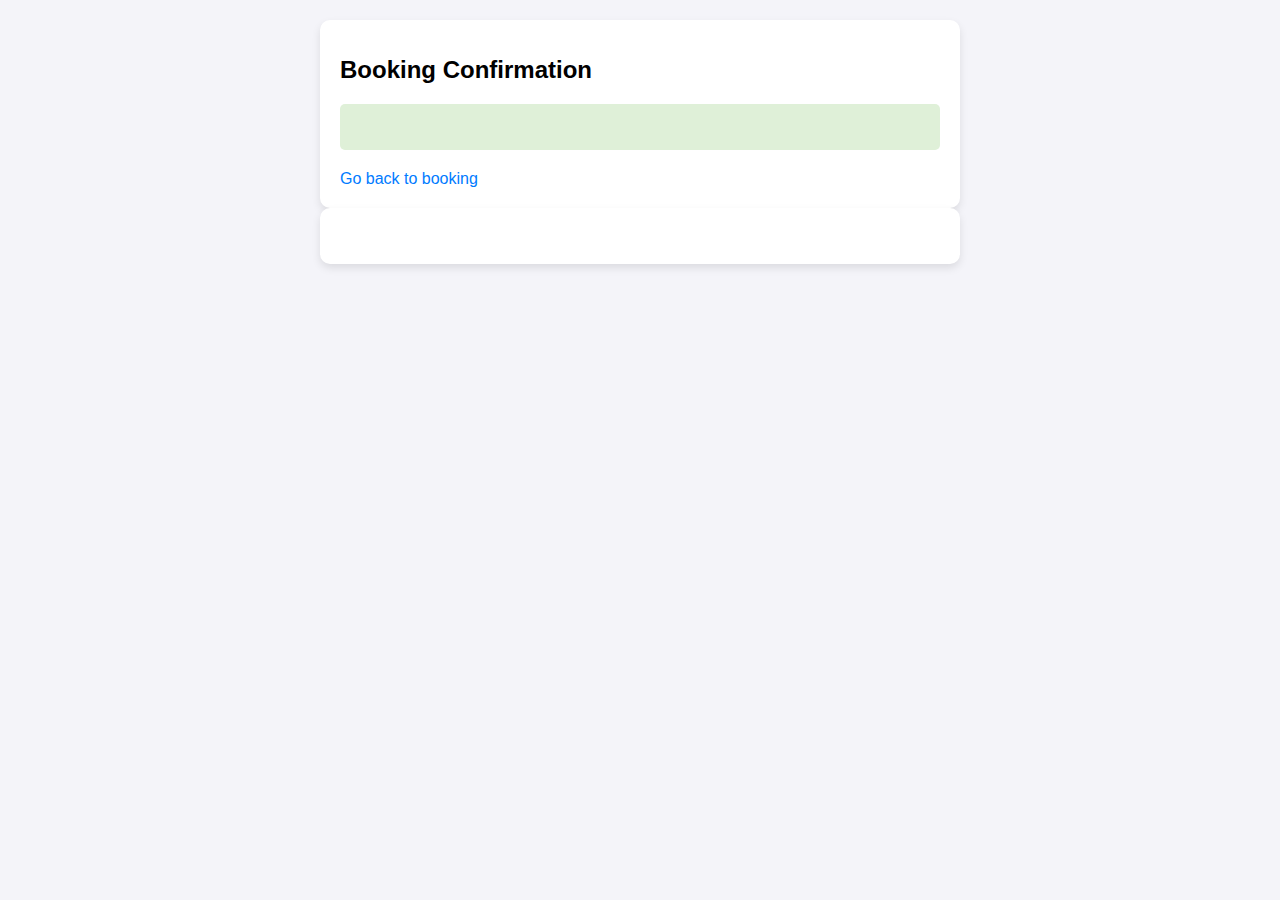
<file: target/classes/templates/success.html>
<!DOCTYPE html>
<html lang="en">
<head>
    <meta charset="UTF-8">
    <meta name="viewport" content="width=device-width, initial-scale=1.0">
    <title>Smart Ticket System - Success</title>
    <style>
        body {
            font-family: Arial, sans-serif;
            background-color: #f4f4f9;
            margin: 0;
            padding: 20px;
        }
        .container {
            max-width: 600px;
            margin: 0 auto;
            padding: 20px;
            background-color: #fff;
            box-shadow: 0 4px 8px rgba(0, 0, 0, 0.1);
            border-radius: 10px;
        }
        .title {
            font-size: 24px;
            margin-bottom: 20px;
        }
        .notification {
            background-color: #dff0d8;
            color: #3c763d;
            padding: 15px;
            border-radius: 5px;
            margin-bottom: 20px;
        }
        a {
            text-decoration: none;
            color: #007bff;
        }
        a:hover {
            text-decoration: underline;
        }
    </style>
</head>
<body>
    <div class="container">
        <h1 class="title">Booking Confirmation</h1>
        <div class="notification">
            <p th:text="${message}"></p>
            <p th:text="${EmailMessege}"></p>
        </div>
       
        <a href="/">Go back to booking</a> 
    </div>
    <div class="container">
        <p th:text="${DeleteMessage}" th:if="DeleteMessage"></p>
    </div>
</body>
</html>
</file>
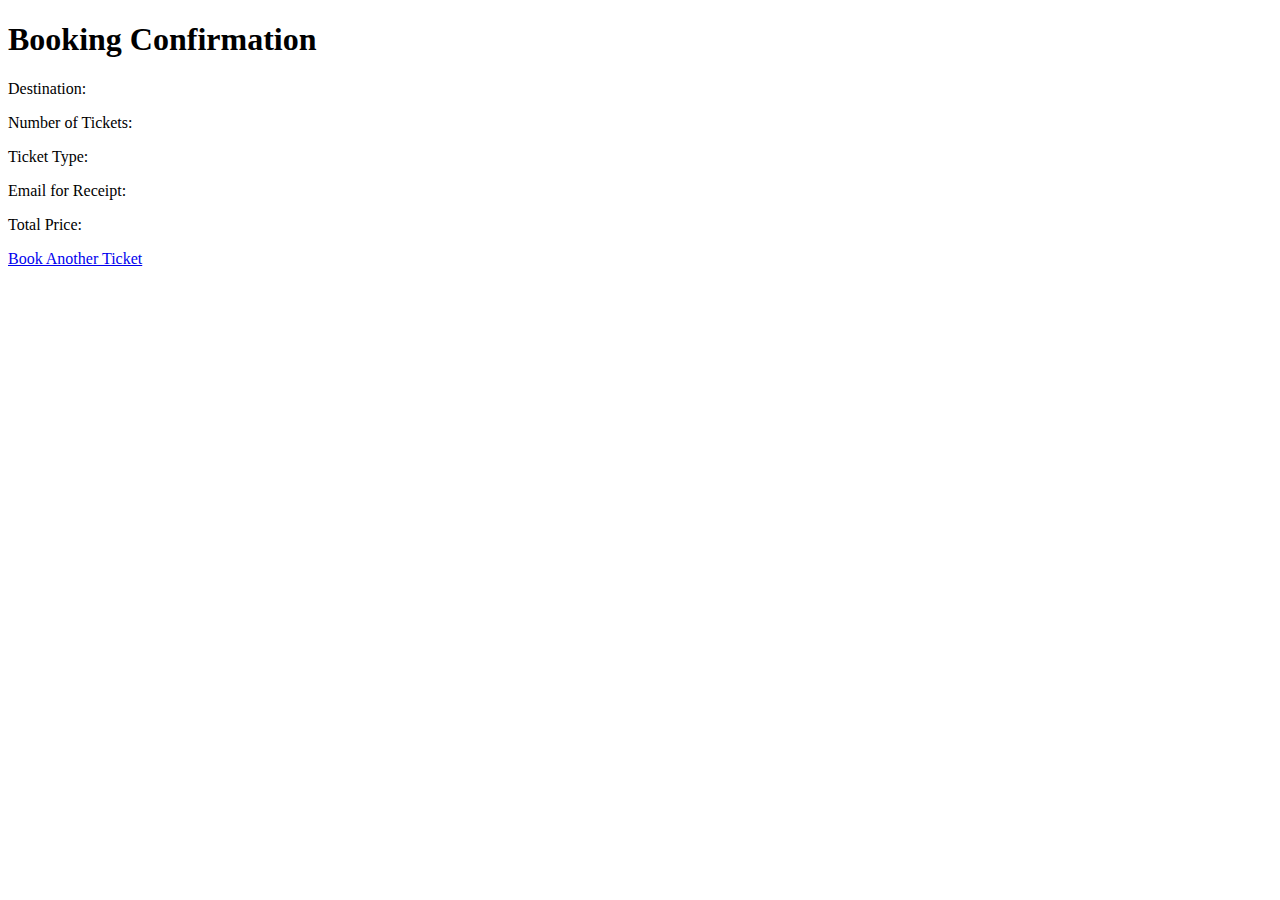
<file: target/classes/templates/ticketConfirmation.html>
<!DOCTYPE html>
<html xmlns:th="http://www.thymeleaf.org">
<head>
    <title>Ticket Confirmation</title>
</head>
<body>
    <h1>Booking Confirmation</h1>
    <div>
        <p th:text="${message}"></p>
        <p>Destination: <span th:text="${destination}"></span></p>
        <p>Number of Tickets: <span th:text="${numTickets}"></span></p>
        <p>Ticket Type: <span th:text="${ticketType}"></span></p>
        <p>Email for Receipt: <span th:text="${email}"></span></p>
        <p>Total Price: <span th:text="${totalPrice}"></span></p>
    </div>
    <a href="/tickets">Book Another Ticket</a>
</body>
</html>
</file>
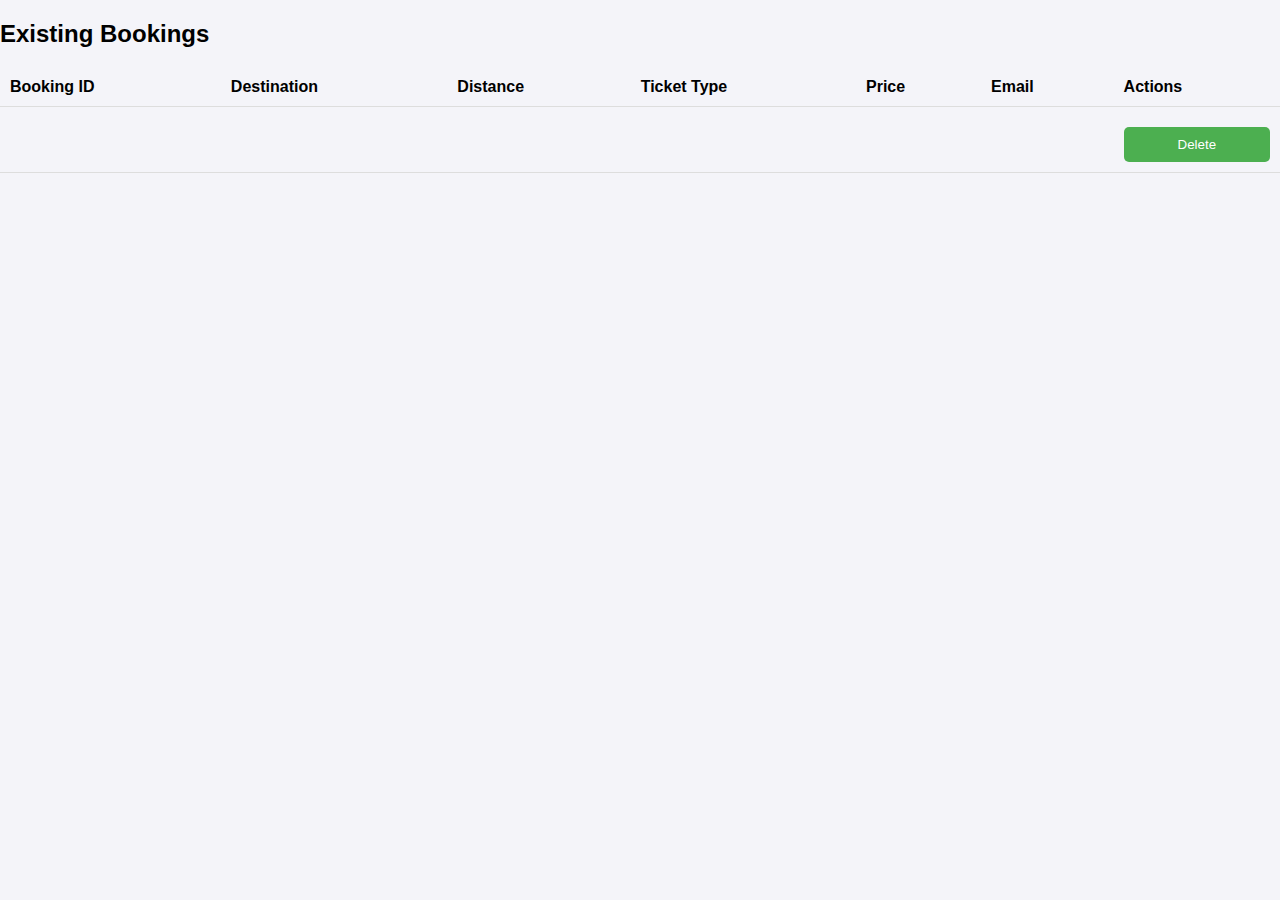
<file: target/classes/templates/tickets.html>
<!DOCTYPE html>
<html lang="en">
<head>
    <meta charset="UTF-8">
    <meta name="viewport" content="width=device-width, initial-scale=1.0">
    <title>Administration Login Page</title>
    <style>
        body {
            font-family: Arial, sans-serif;
            background-color: #f4f4f9;
            margin: 0;
        }
        .LoginMessage{
           color: #45a049;
        }
        .DeleteMessage{
            color: brown;
        }
        .wrongpassword-message,errorusername-message{
            color: red;
        }
        .form-container {
            max-width:900px;
            margin: 20px auto;
            padding: 80px;
            background-color: #fff;
            box-shadow: 0 4px 8px rgba(0, 0, 0, 0.1);
            border-radius: 10px;
            display: none; /* Hidden by default */
            
        }
        .form-container.active {
            display: block; /* Show when active */
        }
        label {
            display: block;
            margin-top: 10px;
        }
        h1 {
            text-align: start;
        }
        button {
            margin-top: 10px;
            display: block;
            width: 100%;
            padding: 10px;
            background-color: #4CAF50;
            color: white;
            border: none;
            border-radius: 5px;
            cursor: pointer;
        }
        .siginup{
            margin-top: 10px;
            display:block;
            width: 20%;
            padding: 10px;
            background-color: #4CAF50;
            color: white;
            border: none;
            border-radius: 5px;
            cursor: pointer;
         
        }
        .text{
            display: flex;
        }
        button:hover {
            background-color: #45a049;
        }
        a {
            display: block;
            margin-top: 10px;
            text-align: center;
            color: #007BFF;
            cursor: pointer;
        }
        a:hover {
            text-decoration: underline;
        }
        table {
            width: 100%;
            border-collapse: collapse;
            margin: 20px auto;
            padding: 80px;
            overflow-x: auto;
        }
        th, td {
            padding: 10px;
            text-align: left;
            border-bottom: 1px solid #ddd;
            
        }
        tr:hover {
            background-color: #f1f1f1; /* Highlight on hover */
        }

        @media (max-width: 768px) {
     table {
        display: block; /* Make table block on small screens */
        overflow-x: auto; /* Allow horizontal scroll */
        white-space: nowrap; /* Prevent wrapping */
        border-collapse: collapse;
        width: 100%;
            border-collapse: collapse;
            margin: 50px auto;
            padding: 80px;
            overflow-x: auto;
    }

    th, td {
        padding: 10px;
        text-align: left;
         border-bottom: 1px solid #ddd;
        width: 100%; /* Full width */
    }
}
    </style>

        <h2>Existing Bookings</h2>
        
    
        <table>
            <div>
            <p class="LoginMessage" th:text="${LoginMessage}" th:if="${LoginMessage}"></p>
        </div>
        <div>
            <p class="DeleteMessage" th:text="${DeleteMessage}" th:if="${DeleteMessage}"></p>
        </div>
            <thead>
                <tr>
                    <th>Booking ID</th>
                    <th>Destination</th>
                    <th>Distance</th>
                    <th>Ticket Type</th>
                    <th>Price</th>
                    <th>Email</th>
                    <th>Actions</th>
                </tr>
            </thead>
            <tbody>
                <tr th:each="ticketDetail : ${ticketDetails}">
                    <td th:text="${ticketDetail.id}"></td>
                    <td th:text="${ticketDetail.destination}"></td>
                    <td th:text="${ticketDetail.distance}"></td>
                    <td th:text="${ticketDetail.ticketType}"></td>
                    <td th:text="${ticketDetail.price}"></td>
                    <td th:text="${ticketDetail.email}"></td>
                    <td>
                        <form action="/api/Admin/delete" method="post">
                            <input type="hidden" name="id" th:value="${ticketDetail.id}" />
                            <button type="submit" onclick="return confirm('Are you sure you want to delete this booking?')" >Delete</button>
                           
                            
                        </form>
                    </td>
                </tr>
            </tbody>
        </table>
    </div>
</body>
</html>
</file>
